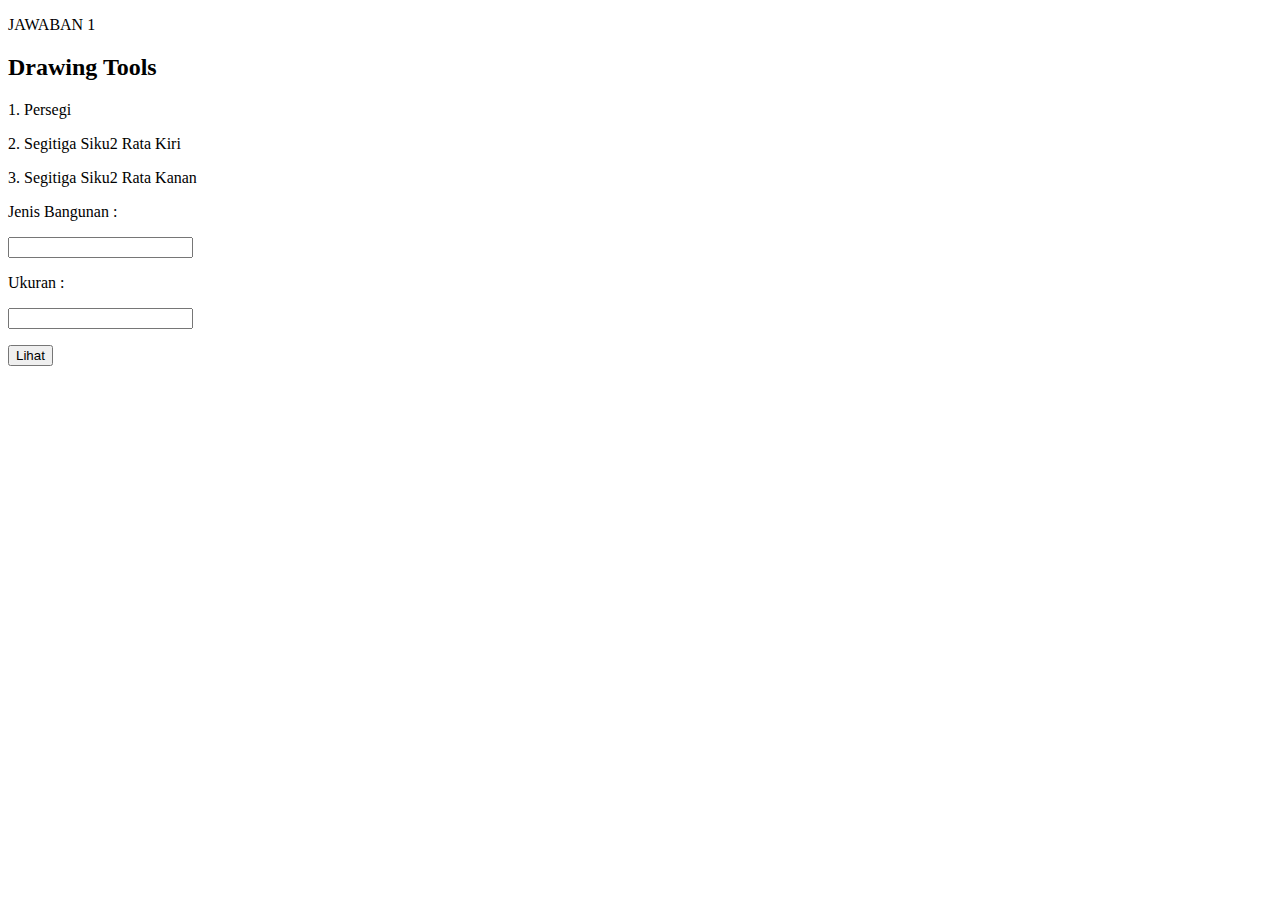
<file: jawabanexam.html>
<!DOCTYPE html>
<html>
<head>
    <meta charset="utf-8">
    <meta http-equiv="X-UA-Compatible" content="IE=edge">
    <title>Lembar Ujian</title>
    <style>
    </style>
    <meta name="viewport" content="width=device-width, initial-scale=1">
    <!-- <link rel="stylesheet" type="text/css" media="screen" href="main.css"> -->
    <script src="jawabanexam.js"></script>
</head>
<body>
    <p>JAWABAN 1</p>
    <h2>Drawing Tools</h2>
    <p>1. Persegi</p>
    <p>2. Segitiga Siku2 Rata Kiri</p>
    <p>3. Segitiga Siku2 Rata Kanan</p>
    <p></p>
    <p>Jenis Bangunan :</p>
    <p><input type="text" name="bangun" id="bangun"></p>
    <p>Ukuran : </p> 
    <p><input type="text" name="ukuran" id="ukuran"></p> 

    <p><input type="button" value="Lihat" onclick="fnhasil()"></p>
    <table id="output">

    </table>
</body>
</html>
</file>
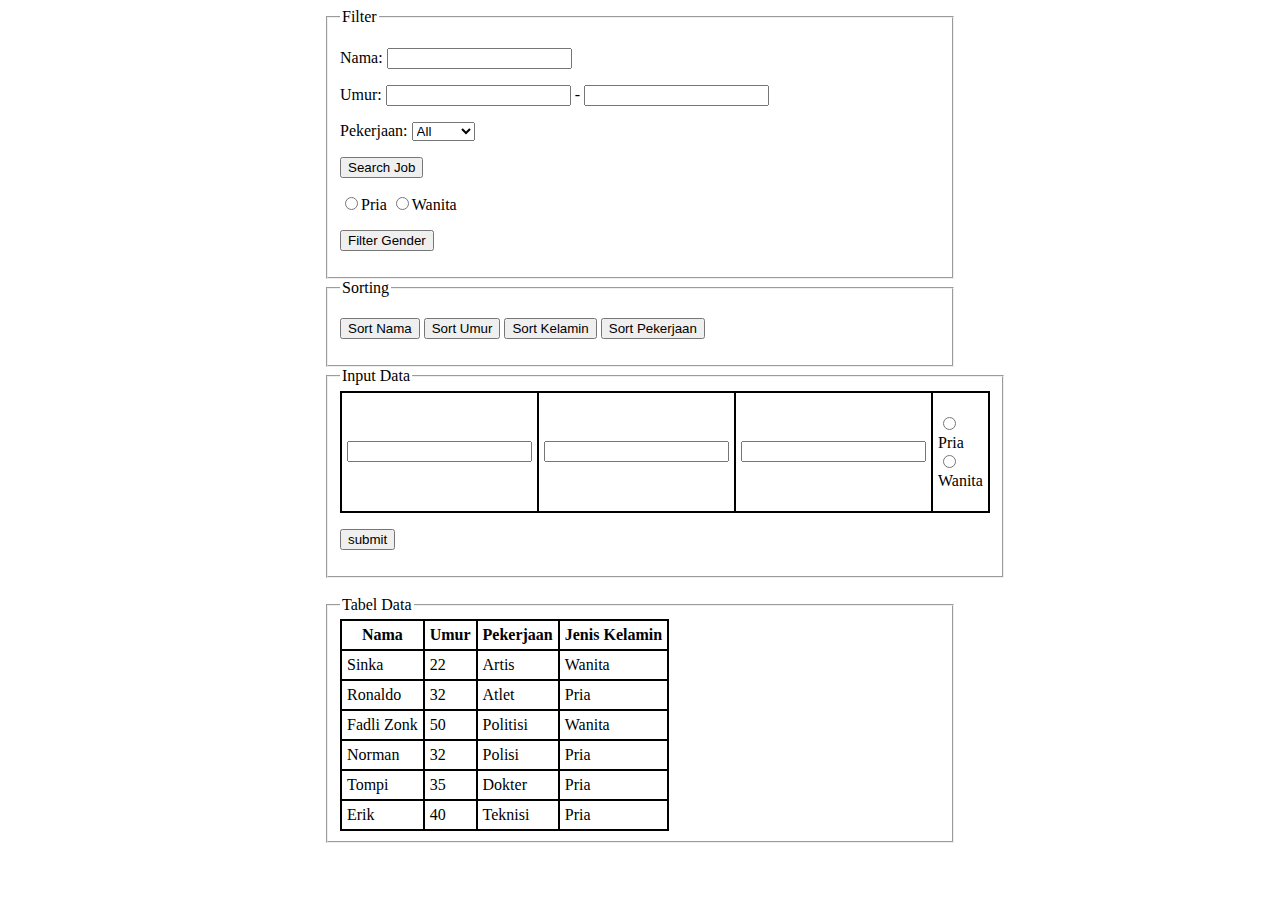
<file: jawabanexam1.html>
<!DOCTYPE html>
<html>
<head>
    <meta charset="utf-8">
    <meta http-equiv="X-UA-Compatible" content="IE=edge">
    <title>The Avenger</title>
    <style>
        table, thead, td, th {
            border: 2px solid black;
            border-collapse: collapse;
            padding: 5px
        }
        form {
            width: 50%;
            margin: 0px auto;
        }
    </style>
    <meta name="viewport" content="width=device-width, initial-scale=1">
    <!-- <link rel="stylesheet" type="text/css" media="screen" href="main.css"> -->
    <script defer src="jawabanexam1.js"></script>
</head>
<body>
    <form>
        <fieldset>
        <legend>Filter</legend>
                    <td>
                        <p>Nama: <input type="text" id="nam1" onkeyup="fn1()" onkeydown="fn1()"></p>
                        <p>Umur: <input type="number" id="um1" onkeyup="fn2()"> - <input type="number" id="um2" onkeyup="fn2()"></p>
                        <p>Pekerjaan: <select id="job"></select></p>
                        <p><input type = "button" value="Search Job" onclick="fn3()"></button></p>
                        <p><input type="radio" name="gender" id="gen" value="Pria">Pria
                        <input type="radio" name="gender" id="gen" value="Wanita">Wanita</p>
                        <p><input type = "button" value="Filter Gender" onclick="fn4()"></button></p>
                    </td> 
        </fieldset>

        <fieldset>
            <legend>Sorting</legend>
            <p><input type = "button" value="Sort Nama" onclick="fn5()"></button>
            <input type = "button" value="Sort Umur" onclick="fn6()"></button>
            <input type = "button" value="Sort Kelamin" onclick="fn7()"></button>
            <input type = "button" value="Sort Pekerjaan" onclick="fn8()"></button></p>
        </fieldset>
        
        <fieldset>
        <legend>Input Data</legend>
            <table>
                <tr>
                    <td><p><input type="text" name="nama2" id="nama"></p></td>
                    <td><p><input type="number" name="umur2" id="umur"></p></td>
                    <td><p><input type="text" name="job2" id="job2"></p></td>   
                    <td><p><input type="radio" name="gender2" value=" Pria">Pria   
                    <input type="radio" name="gender2" value=" Wanita">Wanita</p></td>   
                </tr>
            </table>
                    <p><input type = "button" value="submit" onclick = "sub()"></button></p>
        </fieldset>
        <br>
        <fieldset>
        <legend>Tabel Data</legend>
            <table id="datasaya">
                    <thead>
                        <th>Nama</th>
                        <th>Umur</th>
                        <th>Pekerjaan</th>
                        <th>Jenis Kelamin</th>
                    </thead>
                        <tbody id="output">
                        </tbody>
            </table>
        </fieldset>
    </form>
</body>
</html>
</file>
